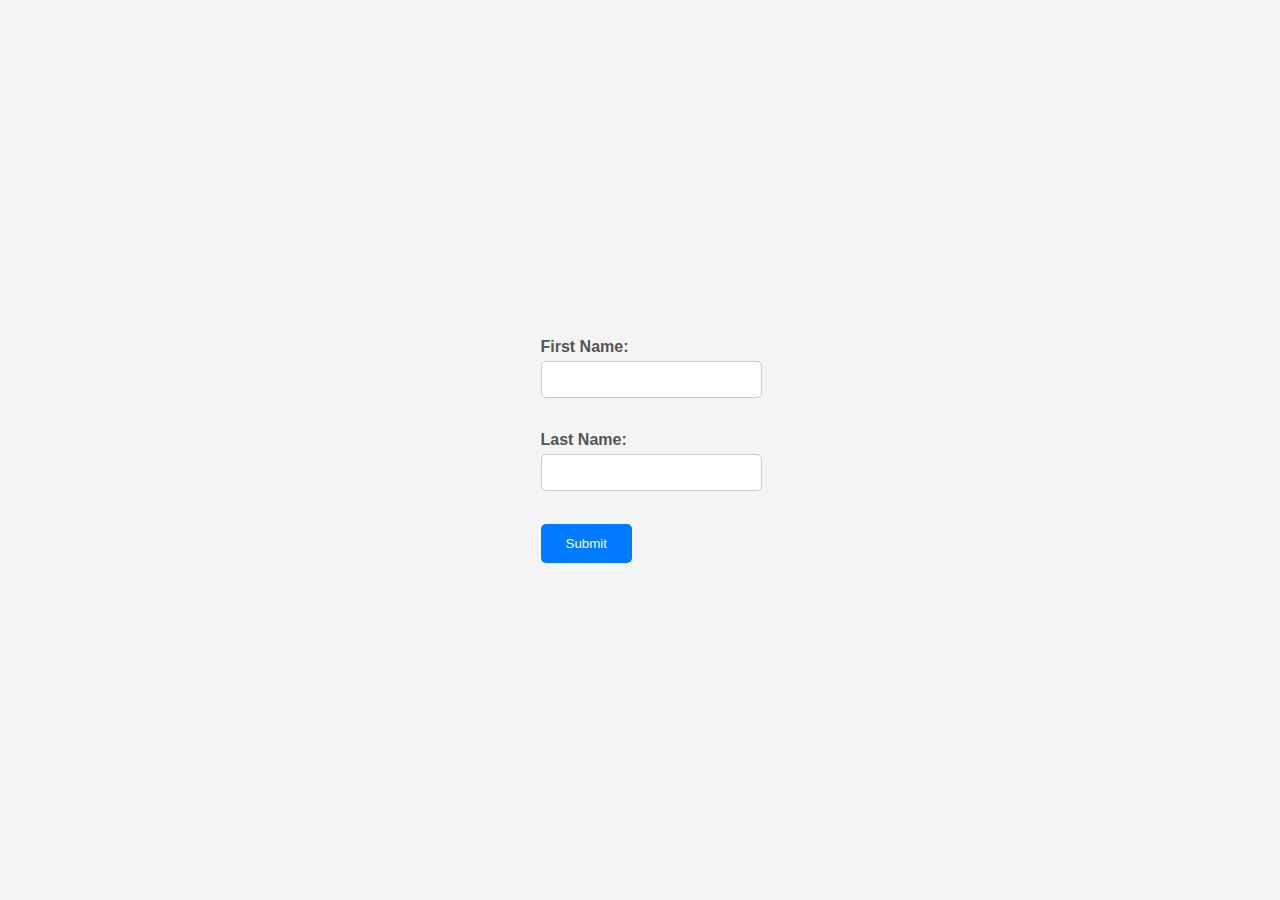
<file: dynamic_web/index.html>
<!DOCTYPE html>
<html>
<head>
  <title>Complex Dynamic Webpage</title>
  <style>
    body {
      font-family: Arial, sans-serif;
      background-color: #f4f4f4;
      margin: 0;
      display: flex;
      justify-content: center;
      align-items: center;
      height: 100vh;
    }

    .container {
      background-color: #ffffff;
      border-radius: 10px;
      box-shadow: 0px 0px 20px rgba(0, 0, 0, 0.1);
      padding: 30px;
      text-align: center;
    }

    h1 {
      color: #333333;
      margin-bottom: 20px;
    }

    label {
      display: block;
      font-weight: bold;
      color: #555555;
      margin-bottom: 5px;
    }

    input[type="text"] {
      padding: 10px;
      border: 1px solid #cccccc;
      border-radius: 5px;
      width: 100%;
      margin-bottom: 15px;
      transition: border-color 0.3s ease;
    }

    input[type="text"]:focus {
      border-color: #007bff;
    }

    button {
      padding: 12px 25px;
      background-color: #007bff;
      color: #ffffff;
      border: none;
      border-radius: 5px;
      cursor: pointer;
      transition: background-color 0.3s ease;
    }

    button:hover {
      background-color: #0056b3;
    }

    .results {
      margin-top: 20px;
      font-weight: bold;
    }

    p {
      color: #333333;
      margin-bottom: 10px;
    }

    #resultContainer {
        margin-left: 30px; /* Add margin to move the result div to the right */
   
      display: none;
    }
  </style>
  <script src="https://code.jquery.com/jquery-3.6.0.min.js"></script>
  <script>
    $(document).ready(function() {
      $("#submitButton").click(function() {
        var firstName = $("#firstName").val();
        var lastName = $("#lastName").val();

        var fullName = firstName + " " + lastName;

        $("#fullName").text(fullName);

        var greeting = "Hello, " + fullName + "!";
        $("#greeting").text(greeting);

        $("#resultContainer").fadeIn();
      });
    });
  </script>
</head>
<body>
  <!-- <h1> Dynamic Webpage</h1> -->
  <form>
    <label for="firstName">First Name:</label>
    <input type="text" id="firstName" name="firstName"><br><br>
    <label for="lastName">Last Name:</label>
    <input type="text" id="lastName" name="lastName"><br><br>
    <button type="button" id="submitButton">Submit</button>
  </form>
  
  <div id="resultContainer" class="results" style="display: none;">
    <p id="greeting"></p>
    <p>Your full name: <span id="fullName"></span></p>
  </div>
</body>
</html>
</file>
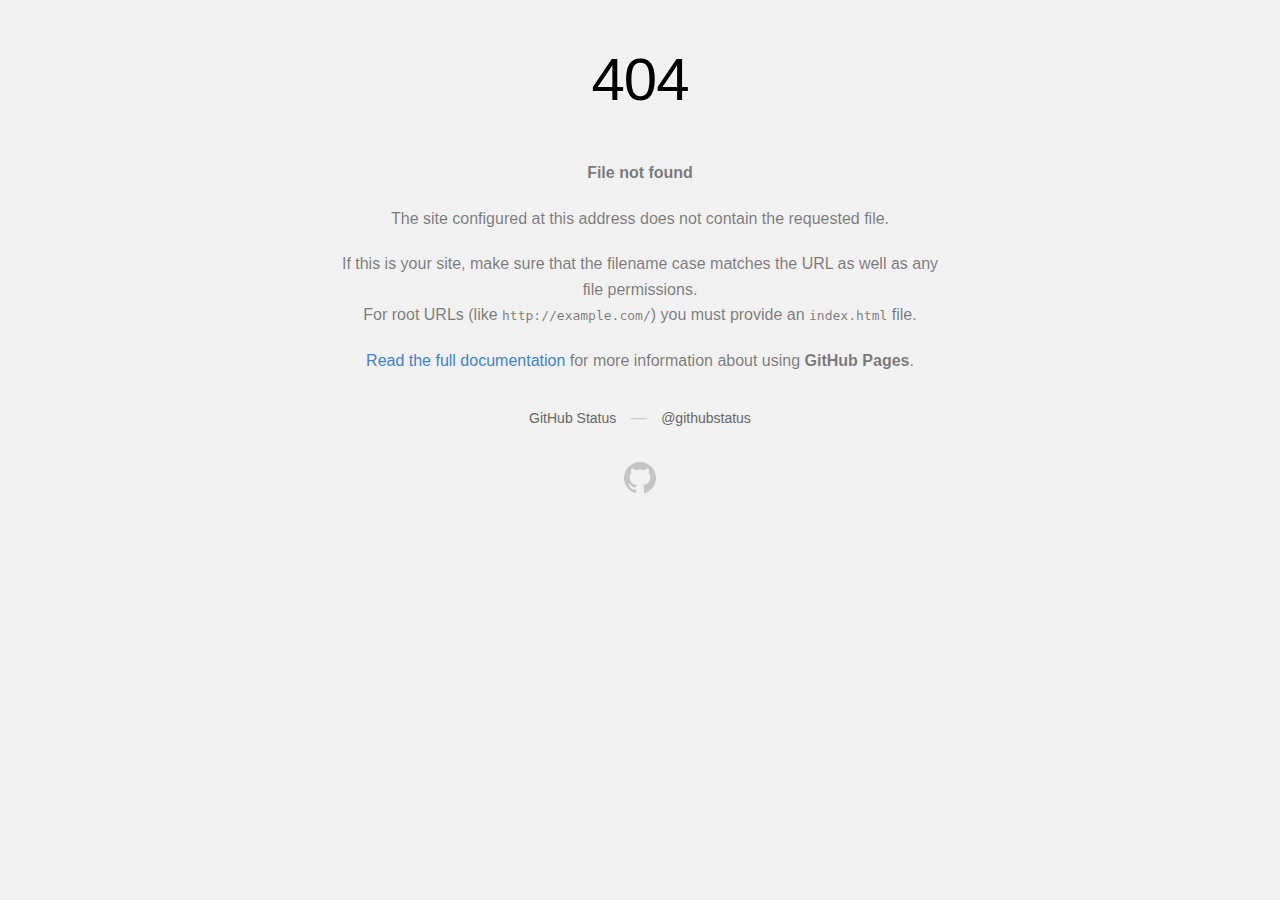
<file: awp_emmanuel/portfolio/css/fonts/icomoon6029-2.html>
<!DOCTYPE html>
<html>
  <head>
    <meta http-equiv="Content-type" content="text/html; charset=utf-8">
    <meta http-equiv="Content-Security-Policy" content="default-src 'none'; style-src 'unsafe-inline'; img-src data:; connect-src 'self'">
    <title>Page not found &middot; GitHub Pages</title>
    <style type="text/css" media="screen">
      body {
        background-color: #f1f1f1;
        margin: 0;
        font-family: "Helvetica Neue", Helvetica, Arial, sans-serif;
      }

      .container { margin: 50px auto 40px auto; width: 600px; text-align: center; }

      a { color: #4183c4; text-decoration: none; }
      a:hover { text-decoration: underline; }

      h1 { width: 800px; position:relative; left: -100px; letter-spacing: -1px; line-height: 60px; font-size: 60px; font-weight: 100; margin: 0px 0 50px 0; text-shadow: 0 1px 0 #fff; }
      p { color: rgba(0, 0, 0, 0.5); margin: 20px 0; line-height: 1.6; }

      ul { list-style: none; margin: 25px 0; padding: 0; }
      li { display: table-cell; font-weight: bold; width: 1%; }

      .logo { display: inline-block; margin-top: 35px; }
      .logo-img-2x { display: none; }
      @media
      only screen and (-webkit-min-device-pixel-ratio: 2),
      only screen and (   min--moz-device-pixel-ratio: 2),
      only screen and (     -o-min-device-pixel-ratio: 2/1),
      only screen and (        min-device-pixel-ratio: 2),
      only screen and (                min-resolution: 192dpi),
      only screen and (                min-resolution: 2dppx) {
        .logo-img-1x { display: none; }
        .logo-img-2x { display: inline-block; }
      }

      #suggestions {
        margin-top: 35px;
        color: #ccc;
      }
      #suggestions a {
        color: #666666;
        font-weight: 200;
        font-size: 14px;
        margin: 0 10px;
      }

    </style>
  </head>
  <body>

    <div class="container">

      <h1>404</h1>
      <p><strong>File not found</strong></p>

      <p>
        The site configured at this address does not
        contain the requested file.
      </p>

      <p>
        If this is your site, make sure that the filename case matches the URL
        as well as any file permissions.<br>
        For root URLs (like <code>http://example.com/</code>) you must provide an
        <code>index.html</code> file.
      </p>

      <p>
        <a href="https://help.github.com/pages/">Read the full documentation</a>
        for more information about using <strong>GitHub Pages</strong>.
      </p>

      <div id="suggestions">
        <a href="https://githubstatus.com">GitHub Status</a> &mdash;
        <a href="https://twitter.com/githubstatus">@githubstatus</a>
      </div>

      <a href="/" class="logo logo-img-1x">
        <img width="32" height="32" title="" alt="" src="[data-uri]">
      </a>

      <a href="/" class="logo logo-img-2x">
        <img width="32" height="32" title="" alt="" src="[data-uri]">
      </a>
    </div>
  </body>
</html>
</file>
